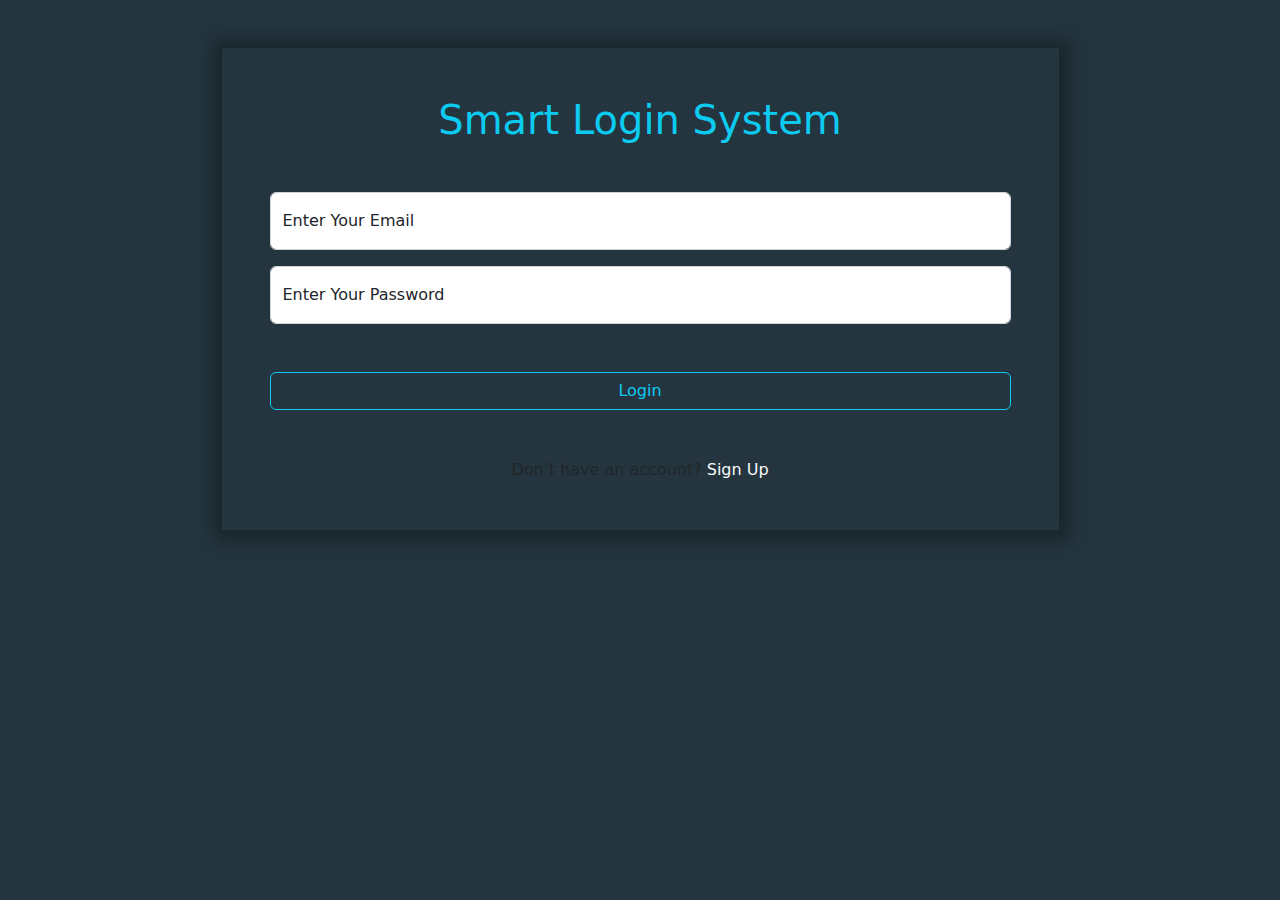
<file: index.html>
<!DOCTYPE html>
<html lang="en">
  <head>
    <meta charset="UTF-8" />
    <meta name="viewport" content="width=device-width, initial-scale=1.0" />
    <!-- CSS Links -->
    <link rel="stylesheet" href="css/all.min.css" />
    <link rel="stylesheet" href="css/bootstrap.min.css" />
    <link rel="stylesheet" href="css/style.css" />
    <!-- CSS Links -->
    <title>Login</title>
  </head>
  <body>
    <main>
      <div class="container">
        <div class="box mx-auto w-75 mt-5 p-5 text-center">
          <h1>Smart Login System</h1>
          <form class="my-5">
            <div class="form-floating mb-3">
              <input
                type="email"
                class="form-control email-signin"
                id="email"
                placeholder="Enter Your Email"
              />
              <label for="email">Enter Your Email</label>
            </div>
            <div class="form-floating mb-5">
              <input
                type="password"
                class="form-control password-signin"
                id="password"
                placeholder="Enter Your Password"
              />
              <label for="password">Enter Your Password</label>
            </div>
            <button
              class="btn btn-info w-100 submit-btn"
              id="signinBtn"
              type="submit"
            >
              Login
            </button>
          </form>
          <p class="alert text-danger my-0 py-0 d-none"></p>

          <span
            >Don’t have an account?
            <a href="pages/signup.html" class="text-decoration-none text-light"
              >Sign Up</a
            ></span
          >
        </div>
      </div>
    </main>

    <!-- JS File -->
    <script src="js/main.js"></script>
    <!-- JS File -->
    <!-- Bootstrap Script -->
    <script src="js/bootstrap.bundle.min.js"></script>
    <!-- Bootstrap Script -->
  </body>
</html>
</file>
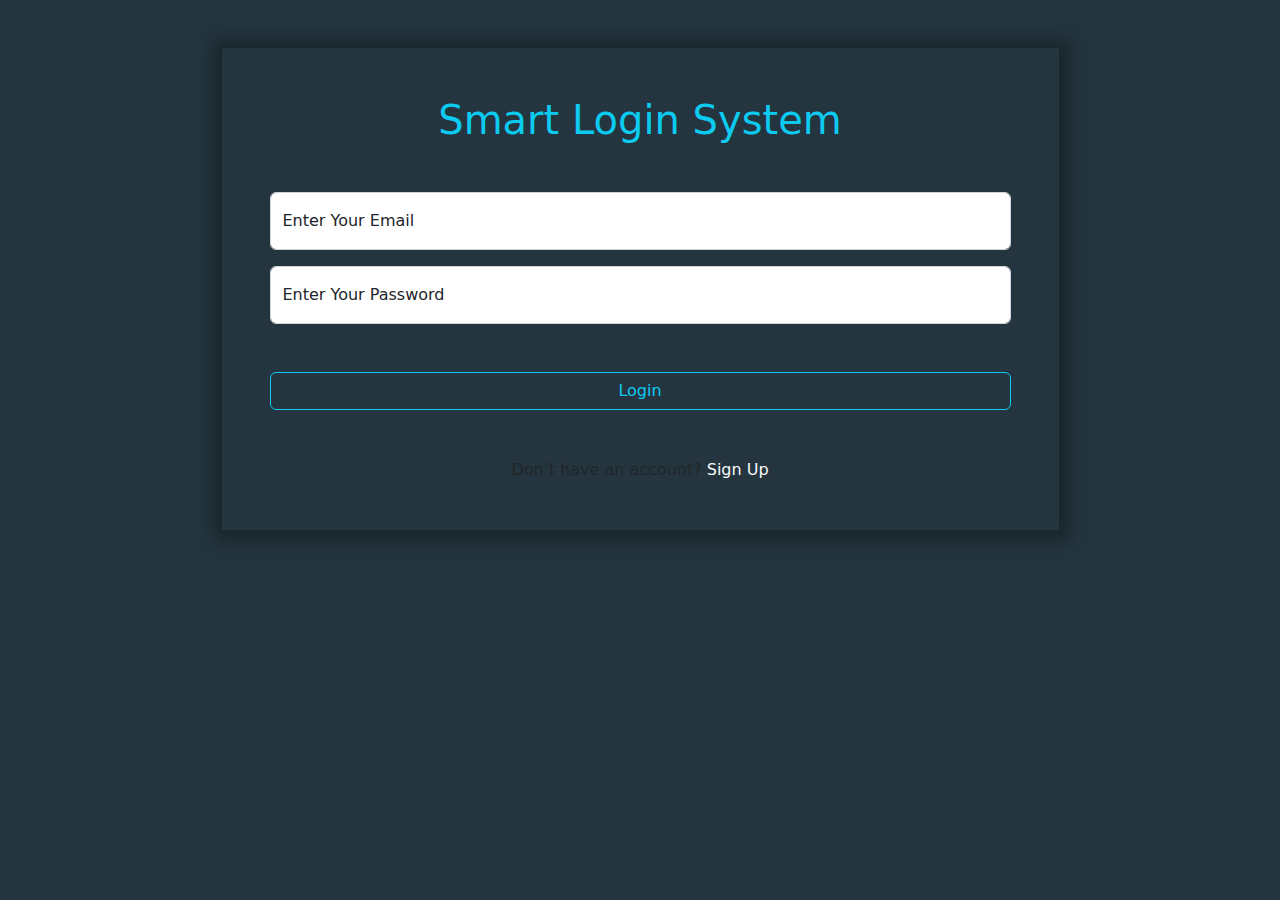
<file: pages/home.html>
<!DOCTYPE html>
<html lang="en">
  <head>
    <meta charset="UTF-8" />
    <meta name="viewport" content="width=device-width, initial-scale=1.0" />
    <!-- CSS Links -->
    <link rel="stylesheet" href="../css/all.min.css" />
    <link rel="stylesheet" href="../css/bootstrap.min.css" />
    <link rel="stylesheet" href="../css/style.css" />
    <!-- CSS Links -->
    <title>Home</title>
  </head>
  <body>
    <main class="home-main">
      <header class="fixed-top">
        <nav class="navbar navbar-expand-lg bg-body-tertiary shadow">
          <div class="container w-75">
            <a class="navbar-brand text-light" href="#">SMART LOGIN</a>
            <button
              class="navbar-toggler"
              type="button"
              data-bs-toggle="collapse"
              data-bs-target="#navbarSupportedContent"
              aria-controls="navbarSupportedContent"
              aria-expanded="false"
              aria-label="Toggle navigation"
            >
              <span class="navbar-toggler-icon"></span>
            </button>
            <div class="collapse navbar-collapse" id="navbarSupportedContent">
              <button
                class="btn btn-outline-warning ms-auto"
                type="submit"
                id="logoutBtn"
              >
                Logout
              </button>
            </div>
          </div>
        </nav>
      </header>
      <section class="d-flex justify-content-center align-items-center vh-100">
        <div class="shadow text-center p-5 w-50">
          <h2 class="main-color-light">
            Welcome <span class="userName"></span>
          </h2>
        </div>
      </section>
    </main>

    <!-- JS File -->
    <script src="../js/main.js"></script>
    <!-- JS File -->
    <!-- Bootstrap Script -->
    <script src="../js/bootstrap.bundle.min.js"></script>
    <!-- Bootstrap Script -->
  </body>
</html>
</file>
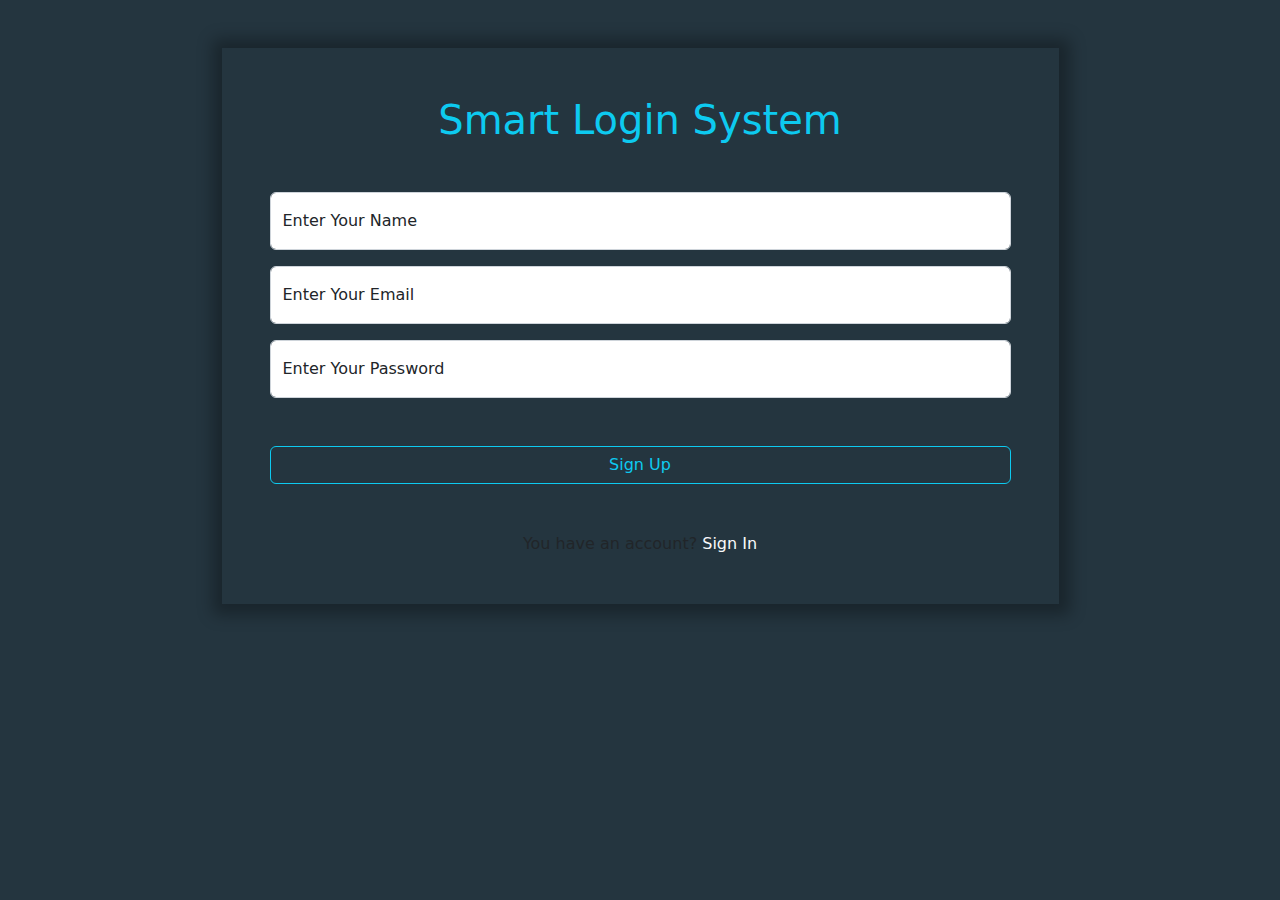
<file: pages/signup.html>
<!DOCTYPE html>
<html lang="en">
  <head>
    <meta charset="UTF-8" />
    <meta name="viewport" content="width=device-width, initial-scale=1.0" />
    <!-- CSS Links -->
    <link rel="stylesheet" href="../css/all.min.css" />
    <link rel="stylesheet" href="../css/bootstrap.min.css" />
    <link rel="stylesheet" href="../css/style.css" />
    <!-- CSS Links -->
    <title>Sign Up</title>
  </head>
  <body>
    <main>
      <div class="container">
        <div class="box mx-auto w-75 mt-5 p-5 text-center">
          <h1>Smart Login System</h1>
          <form class="my-5">
            <div class="form-floating mb-3">
              <input
                type="text"
                class="form-control name-signup"
                id="name"
                placeholder="Enter Your Name"
              />
              <label for="name">Enter Your Name</label>
            </div>

            <div class="form-floating mb-3">
              <input
                type="email"
                class="form-control email-signup"
                id="email"
                placeholder="Enter Your Email"
              />
              <label for="email">Enter Your Email</label>
            </div>

            <div class="form-floating mb-5">
              <input
                type="password"
                class="form-control password-signup"
                id="password"
                placeholder="Enter Your Password"
              />
              <label for="password">Enter Your Password</label>
            </div>
            <button
              class="btn btn-info w-100 submit-btn"
              id="signupBtn"
              type="submit"
            >
              Sign Up
            </button>
          </form>
          <p class="alert text-danger my-0 py-0 d-none"></p>
          <span
            >You have an account?
            <a href="../index.html" class="text-decoration-none text-light"
              >Sign In</a
            ></span
          >
        </div>
      </div>
    </main>

    <!-- JS File -->
    <script src="../js/main.js"></script>
    <!-- JS File -->
    <!-- Bootstrap Script -->
    <script src="../js/bootstrap.bundle.min.js"></script>
    <!-- Bootstrap Script -->
  </body>
</html>
</file>
<file: css/style.css>
:root {
  --main-color-light: #0dcaf0;
  --main-color-dark: #24353f;
}
.main-color-light {
  color: var(--main-color-light);
}
body {
  background-color: var(--main-color-dark);
}
.submit-btn {
  --bs-btn-hover-color: #fff;
  --bs-btn-color: var(--main-color-light);
  --bs-btn-bg: transparent;
}
.box {
  background-color: var(--main-color-dark);
  box-shadow: 1px 1px 15px 10px rgba(0, 0, 0, 0.3);
  & h1 {
    color: var(--main-color-light);
  }
}

.btn-outline-warning {
  --bs-btn-color: #ddd;
  --bs-btn-bg: transparent;
  --bs-btn-hover-color: #ddd;
}
</file>
